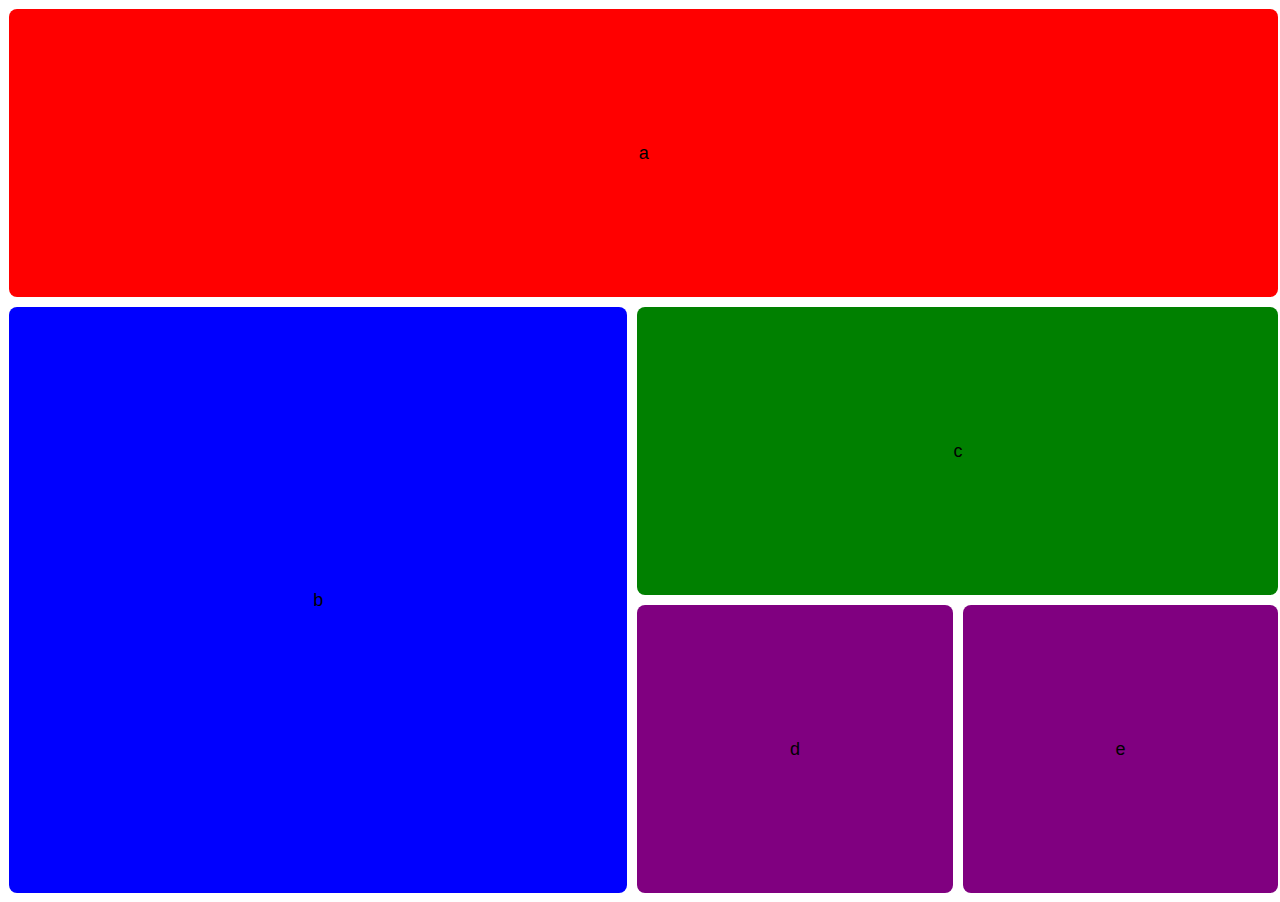
<file: index2.html>
<!DOCTYPE html>
<html lang="en">

<head>
    <meta charset="UTF-8">
    <meta name="viewport" content="width=device-width, initial-scale=1.0">
    <title>21_01_Lev1_2_css-vertiefung_grid</title>
    <link rel="stylesheet" href="assets/css/style.css">
</head>

<body>
    <article>
        <div>a</div>
        <div>b</div>
        <div>c</div>
        <div>d</div>
        <div>e</div>
    </article>
</body>

</html>
</file>
<file: assets/css/style.css>
html{
    scroll-behavior: smooth;
}
body {
    font-family: Arial, Helvetica, sans-serif;
    font-size: 18px;
}

* {margin: 0;padding: 0;}

article:nth-of-type(1){
    display: grid;
    grid-template-columns: 49% 25% 25%;
    grid-template-rows: 32vh 32vh 32vh; 
    grid-gap: 10px;
    margin: 1vh;
}
article:nth-of-type(1) div {
    display: flex;
    justify-content: center;
    align-items: center;
    border-radius: 8px;
}
article div:nth-child(1){
    grid-row:1/2;
    grid-column:1/4;
    background: red;
}
article div:nth-child(2){
    grid-row:2/4;
    grid-column:1/2;
    background: blue;
}
article div:nth-child(3){
    grid-row:2/3;
    grid-column:2/4;
    background: green;
}
article div:nth-child(4){
    grid-row:3/4;
    grid-column:2/3;
    background: purple;
}
article div:nth-child(5){
    grid-row:3/4;
    grid-column:3/4;
    background: purple;
}
</file>
